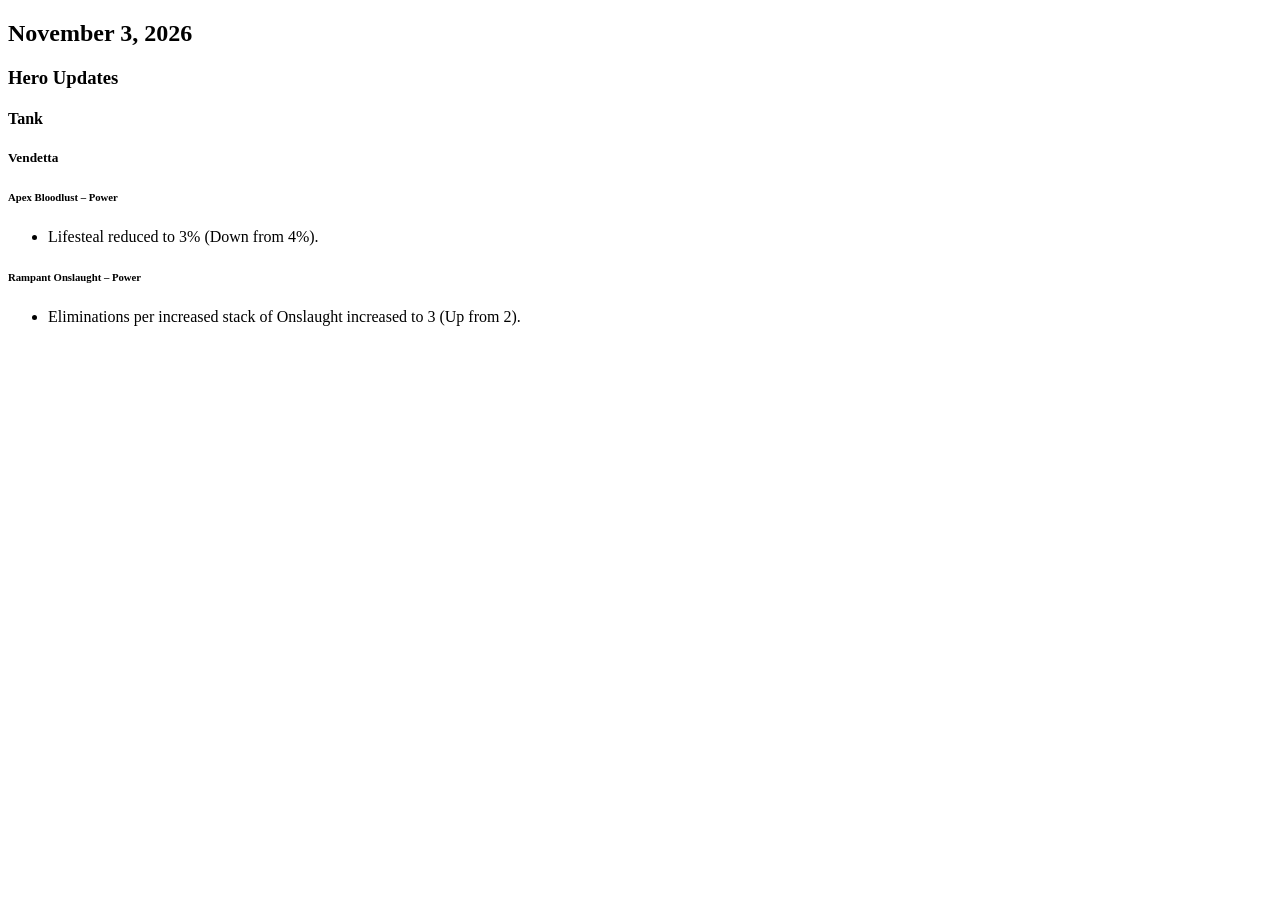
<file: tests/official_fixture.html>
<!doctype html><html><body><main><h2>November 3, 2026</h2><h3>Hero Updates</h3><h4>Tank</h4><h5>Vendetta</h5><h6>Apex Bloodlust – Power</h6><ul><li>Lifesteal reduced to 3% (Down from 4%).</li></ul><h6>Rampant Onslaught – Power</h6><ul><li>Eliminations per increased stack of Onslaught increased to 3 (Up from 2).</li></ul></main></body></html>
</file>
